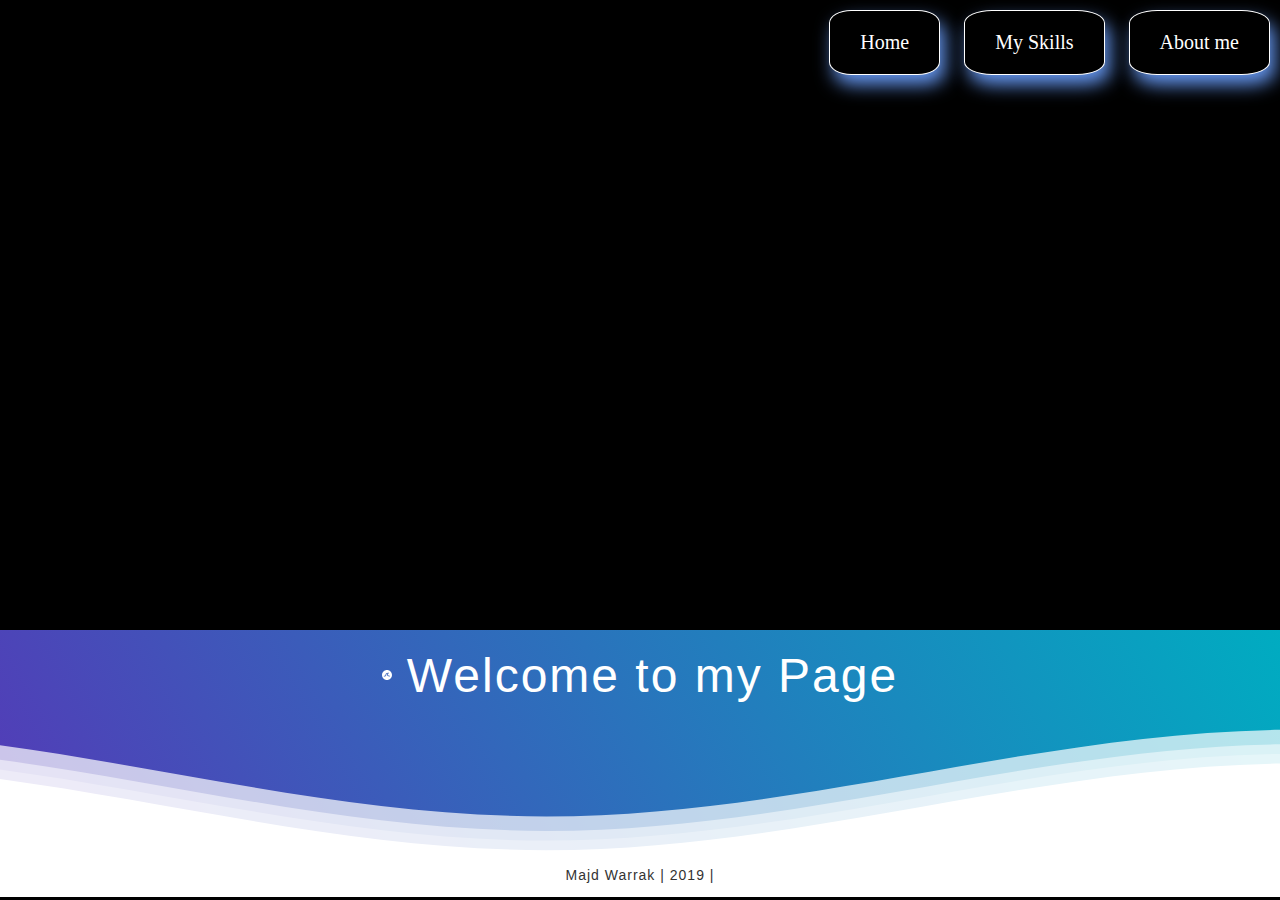
<file: index.html>
<!DOCTYPE html>
<html>

<head>
    <title>portfolio</title>
    <link rel="stylesheet" href="css/portfolio.css" type="text/css">
</head>

<body>
    <nav>
        <ul>
            <li><a href="#">Home</a></li>
            <li><a href="html/my-skils.html">My Skills</a></li>
            <li><a href="html/about-me.html">About me</a></li>
        </ul>

    </nav>




    <!-- <div class="main"> </div> -->

    <main>
        <div class="text">Majd Warrak<br> <br> Trainee in Web Development
    </main>



    <!--Hey! This is the original version
of Simple CSS Waves-->

    <div class="header">

        <!--Content before waves-->
        <div class="inner-header flex">
            <!--Just the logo.. Don't mind this-->
            <svg version="1.1" class="logo" baseProfile="tiny" id="Layer_1" xmlns="http://www.w3.org/2000/svg" xmlns:xlink="http://www.w3.org/1999/xlink" x="0px" y="0px" viewBox="0 0 500 500" xml:space="preserve">
        <path fill="#FFFFFF" stroke="#000000" stroke-width="10" stroke-miterlimit="10" d="M57,283" />
        <g><path fill="#fff"
        d="M250.4,0.8C112.7,0.8,1,112.4,1,250.2c0,137.7,111.7,249.4,249.4,249.4c137.7,0,249.4-111.7,249.4-249.4
        C499.8,112.4,388.1,0.8,250.4,0.8z M383.8,326.3c-62,0-101.4-14.1-117.6-46.3c-17.1-34.1-2.3-75.4,13.2-104.1
        c-22.4,3-38.4,9.2-47.8,18.3c-11.2,10.9-13.6,26.7-16.3,45c-3.1,20.8-6.6,44.4-25.3,62.4c-19.8,19.1-51.6,26.9-100.2,24.6l1.8-39.7		c35.9,1.6,59.7-2.9,70.8-13.6c8.9-8.6,11.1-22.9,13.5-39.6c6.3-42,14.8-99.4,141.4-99.4h41L333,166c-12.6,16-45.4,68.2-31.2,96.2	c9.2,18.3,41.5,25.6,91.2,24.2l1.1,39.8C390.5,326.2,387.1,326.3,383.8,326.3z" />
        </g>
        </svg>
            <h1>Welcome to my Page</h1>
        </div>

        <!--Waves Container-->
        <div>
            <svg class="waves" xmlns="http://www.w3.org/2000/svg" xmlns:xlink="http://www.w3.org/1999/xlink" viewBox="0 24 150 28" preserveAspectRatio="none" shape-rendering="auto">
        <defs>
        <path id="gentle-wave" d="M-160 44c30 0 58-18 88-18s 58 18 88 18 58-18 88-18 58 18 88 18 v44h-352z" />
        </defs>
        <g class="parallax">
        <use xlink:href="#gentle-wave" x="48" y="0" fill="rgba(255,255,255,0.7" />
        <use xlink:href="#gentle-wave" x="48" y="3" fill="rgba(255,255,255,0.5)" />
        <use xlink:href="#gentle-wave" x="48" y="5" fill="rgba(255,255,255,0.3)" />
        <use xlink:href="#gentle-wave" x="48" y="7" fill="#fff" />
        </g>
        </svg>
        </div>
        <!--Waves end-->

    </div>
    <!--Header ends-->

    <!--Content starts-->
    <div class="content flex">
        <p>Majd Warrak | 2019 | </p>
    </div>
    <!--Content ends-->





</body>

</html>
</file>
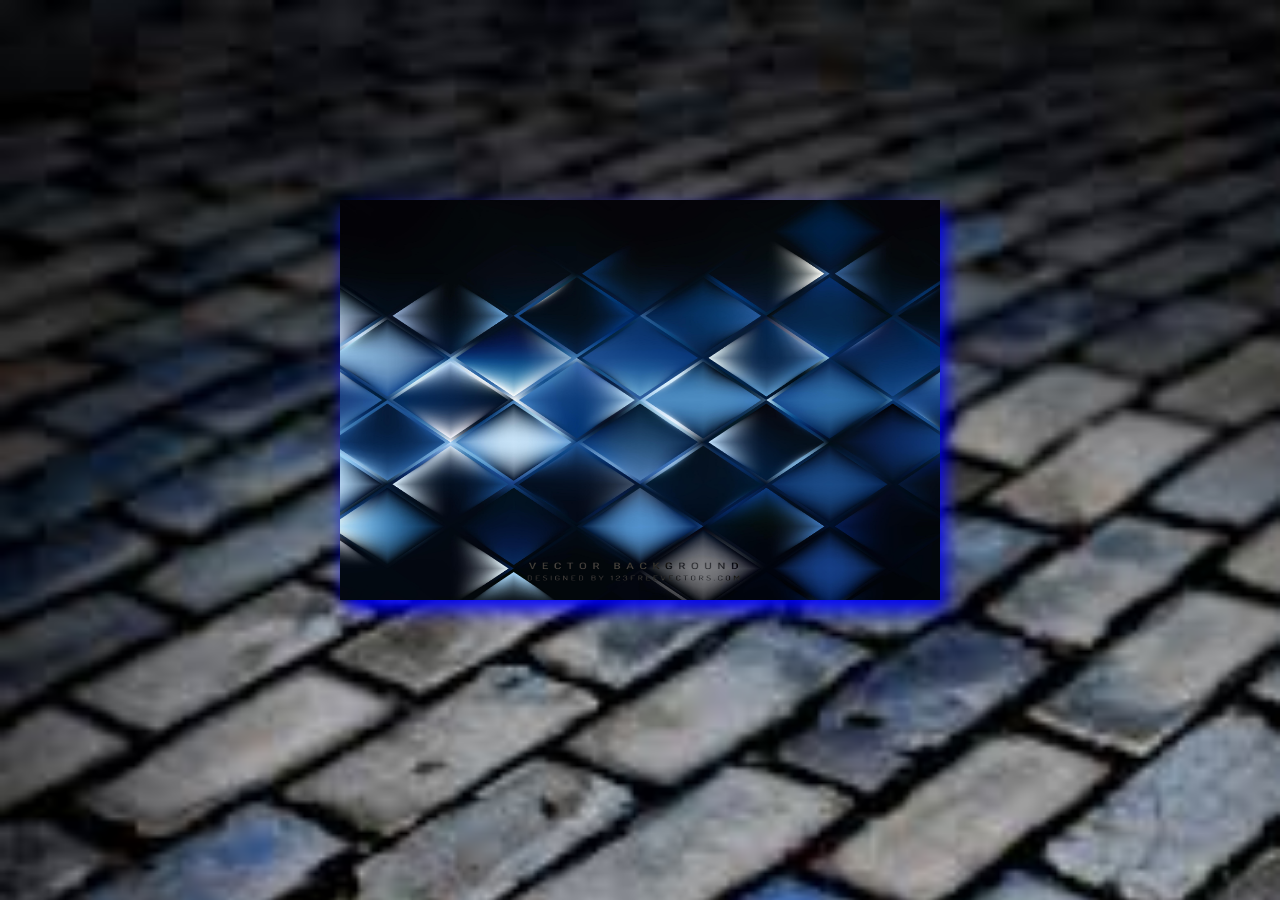
<file: html/black.html>
<!DOCTYPE html>
<html>
    <head>
        <title>full background image</title>
        <link rel="stylesheet" href="../css/black.css" type="text/css">
        <body>
            <div class="container">
                <img src="../img/square.jpg" class="img1">
                
            </div>
        

        </body>
        
        
    </head>
</html>
</file>
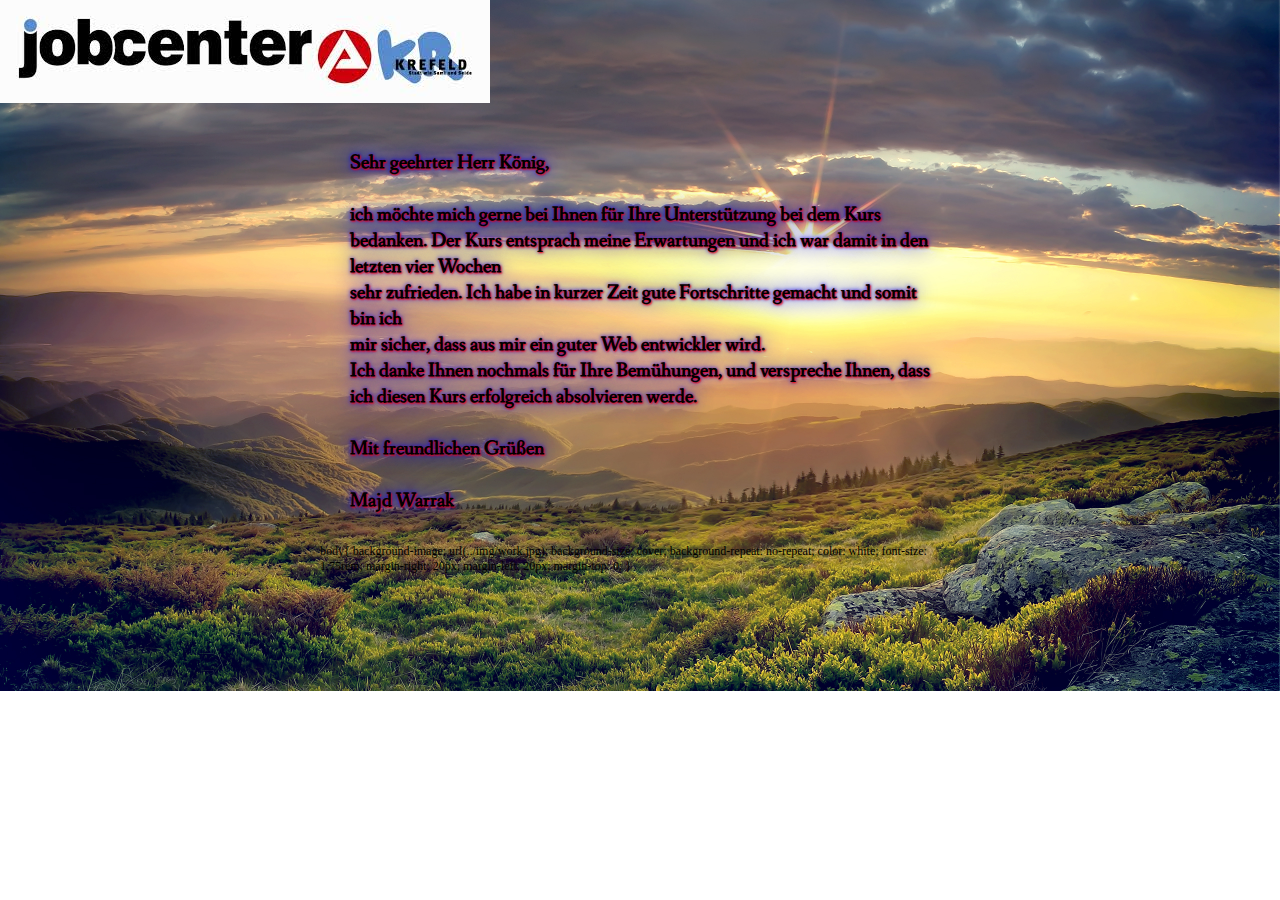
<file: html/jobcenter.html>
<!DOCTYPE html>
<html>

<head>
    <title>Message to Jobcenter</title>
    <link rel="stylesheet" href="../css/my-style.css" type="text/css" />
    <link href="https://fonts.googleapis.com/css?family=Abril+Fatface|Anton|Averia+Serif+Libre|Fanwood+Text|Great+Vibes|Lobster|Oleo+Script|Satisfy&display=swap" rel="stylesheet" />
</head>

<body>
    <!--this is body part-->

    <img src="../img/log.jfif" alt="Jobcenter" />
    <div>
        <b> Sehr geehrter Herr König, </b> <br />
        <br />
        <b>
        ich möchte mich gerne bei Ihnen für Ihre Unterstützung bei dem Kurs
        bedanken. Der Kurs entsprach meine Erwartungen und ich war damit in den
        letzten vier Wochen
      </b>
        <br />
        <b>
        sehr zufrieden. Ich habe in kurzer Zeit gute Fortschritte gemacht und
        somit bin ich
      </b>
        <br />
        <b> mir sicher, dass aus mir ein guter Web entwickler wird. </b> <br />
        <b>
        Ich danke Ihnen nochmals für Ihre Bemühungen, und verspreche Ihnen, dass
        ich diesen Kurs erfolgreich absolvieren werde. </b
      ><br />
      <br />
      <b> Mit freundlichen Grüßen </b> <br />
        <br />
        <b> Majd Warrak </b>
    </div>
</body>

</html>

body{ background-image: url(../img/work.jpg); background-size: cover; background-repeat: no-repeat; color: white; font-size: 1.75rem; margin-right: 20px; margin-left: 20px; margin-top: 0; }
</file>
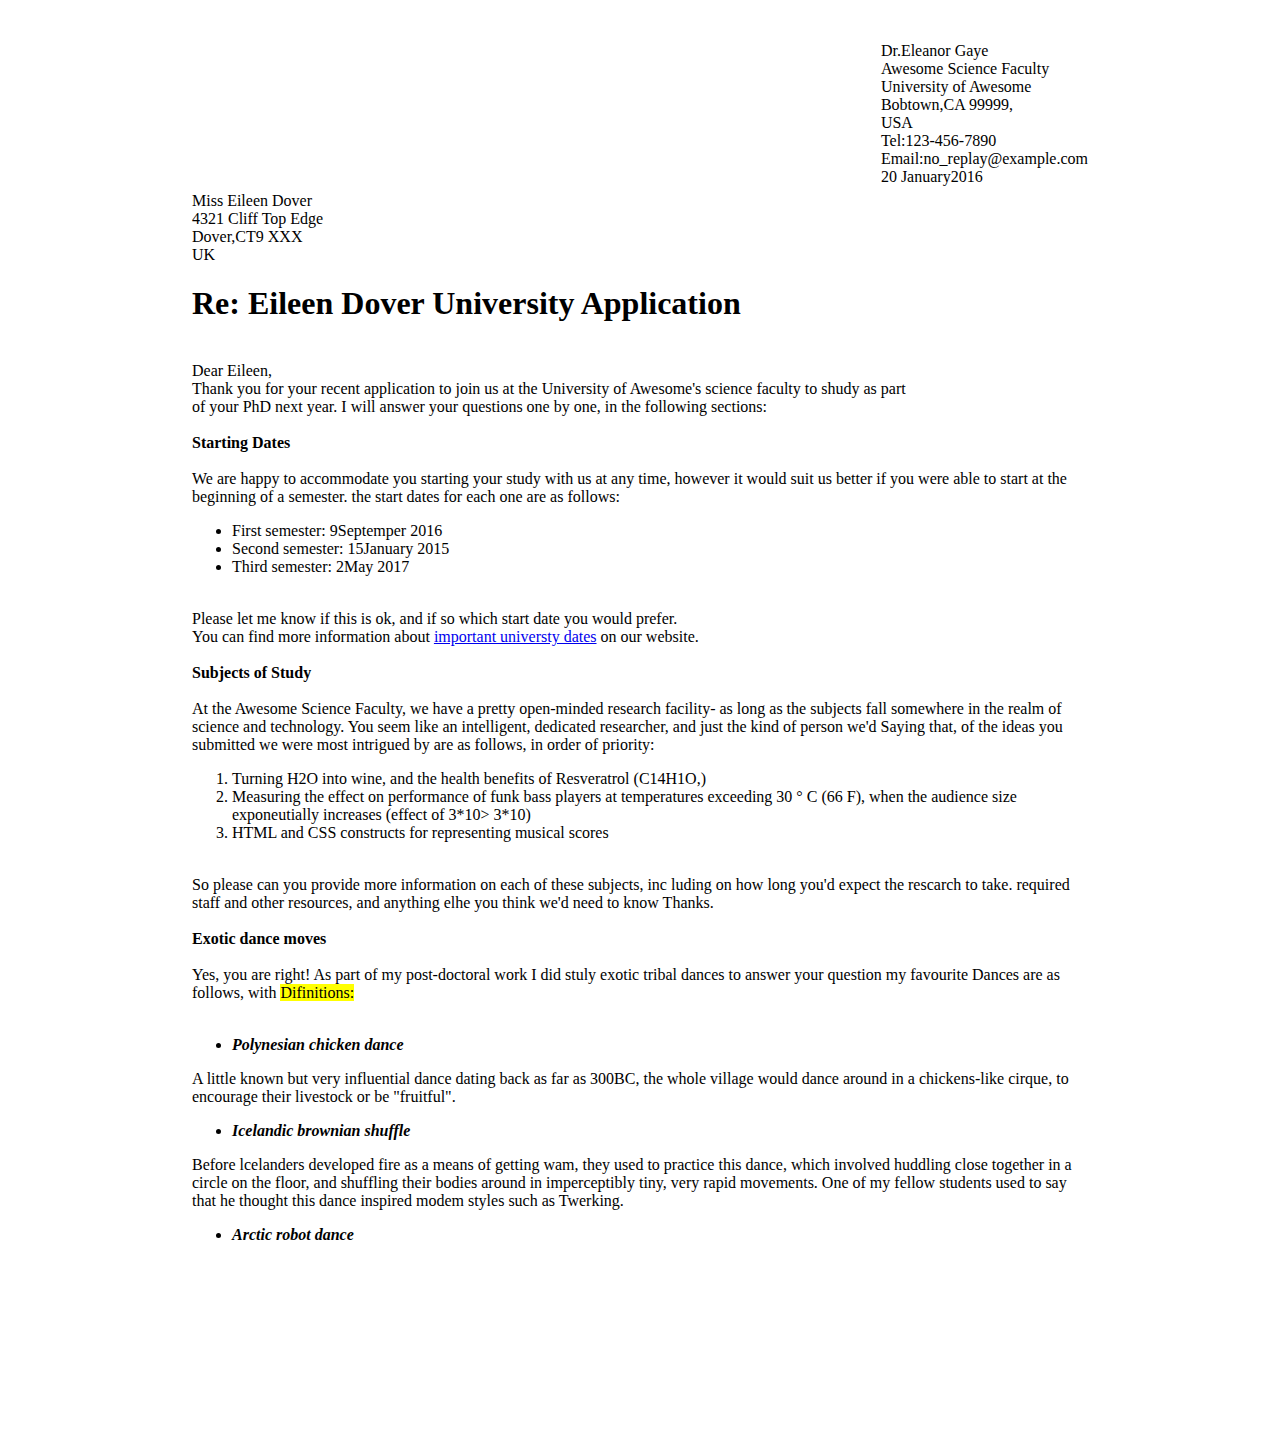
<file: html/letter.html>
<!DOCTYPE html>
<html>
    <head>
      <title>Letter</title>
        <link rel="stylesheet" href="../css/letter.css" type="text/css">
    </head>
    <body>
        <div class="p-1">
          
                
                Dr.Eleanor Gaye<br>Awesome Science Faculty
                <br>University of Awesome<br>Bobtown,CA 99999,
                <br>USA<br>Tel:123-456-7890<br>Email:no_replay@example.com<br>20 January2016
                <br>
        </div>

               <div class="p-2"> Miss Eileen Dover<br>
                4321 Cliff Top Edge<br>Dover,CT9 XXX<br>UK
               </div>
               <div class="main">
            <h1>Re: Eileen Dover University Application</h1><br>Dear Eileen,<br>Thank you for your recent application
             to join us at the University of Awesome's science faculty
              to shudy as part<br> of your PhD next year.
               I will answer your questions one by one, in the following sections:</h1><br>
            <br><b>Starting Dates</b><br><br>
            We are happy to accommodate you starting your study with us at any time,
             however it would suit us better if you were able to start at the beginning of a semester.
              the start dates for each one are as follows:<br>
            <ul>
                <li>First semester: 9Septemper 2016</li>
                <li>Second semester: 15January 2015</li>
                <li>Third semester: 2May 2017</li><br>
            </ul>
            Please let me know if this is ok, and if so which start date you would prefer.<br>
            You can find more information about <a href="#">important universty dates</a> on our website.<br>
            <br><b>Subjects of Study</b><br><br>At the Awesome Science Faculty, we have a pretty open-minded research facility-
             as long as the subjects fall somewhere in the realm of science and technology.
              You seem like an intelligent, dedicated researcher, and just the kind of person we'd Saying that,
               of the ideas you submitted we were most intrigued by are as follows, in order of priority:<br>
               <ol>
                   <li> Turning H2O into wine, and the health benefits of Resveratrol (C14H1O,)</li>
                   <li> Measuring the effect on performance of funk bass players
                        at temperatures exceeding 30 ° C (66 F), when the audience size exponeutially
                         increases (effect of 3*10> 3*10) </li>
                         <li> HTML and CSS constructs for representing musical scores</li>
               </ol><br>So please can you provide more information on each of these subjects,
                inc luding on how long you'd expect the rescarch to take. required staff and other resources,
                 and anything elhe you think we'd need to know Thanks.<br><br><b>Exotic dance moves</b><br><br>
                 Yes, you are right! As part of my post-doctoral work I did stuly exotic tribal dances to answer your question
                 my favourite Dances are as follows, with <mark>Difinitions:</mark><br><br>
                 <ul>
                     <li>
                 <strong><i>Polynesian chicken dance</i></strong></li>
                 </ul> A little known but very influential dance dating back as far as 300BC,
                  the whole village would dance around in a chickens-like cirque, to encourage their livestock or be "fruitful".<br>
                  <ul>
                      <strong><i><li> Icelandic brownian shuffle</li></i></strong>
                  </ul>
                  Before lcelanders developed fire as a means of getting wam, they used to practice this dance,
                   which involved huddling close together in a circle on the floor,
                    and shuffling their bodies around in imperceptibly tiny, very rapid movements.
                     One of my fellow students used to say that he thought this dance inspired modem styles such as Twerking.<br>
                     <ul>
                         <li>
                                <strong><i>Arctic robot dance</i></strong>
                         </li>
                     </ul>
                 

        </div>
      
    </body>
</html>
</file>
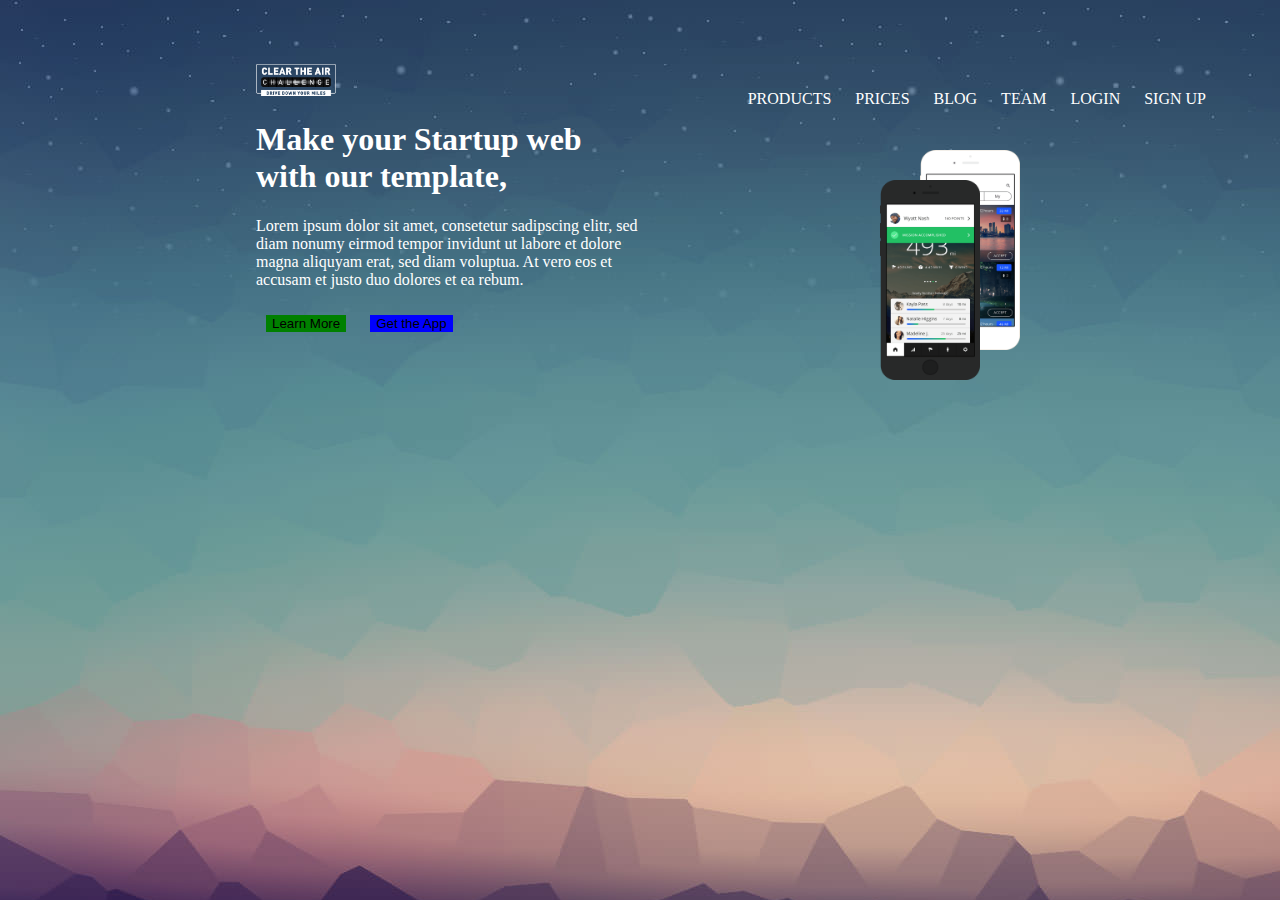
<file: html/mobile.html>
<!DOCTYPE html>
<html>
    <head>
        <title>Mobile</title>
        <link rel="stylesheet" href="../css/mobile.css" type="text/css">

    </head>
    <body>
        <!-- this is nav part-->
      
            
       

       
        <nav>
            <ul>
                <li><a href="#"> PRODUCTS </a></li>
                <li><a href="#"> PRICES </a></li>
                <li><a href="#"> BLOG </a></li>
                <li><a href="#"> TEAM </a></li>
                <li><a href="#"> LOGIN </a></li>
                <li><a href="#"> SIGN UP </a></li>
            </ul>
        </nav> <img  class="logo-1" src="../img/logo_001.png" alt="logo">
        <!-- this is content part-->
        
        <div class="text">
                <h1>Make your Startup web<br>with our template,</h1>
                <p>
                    Lorem ipsum dolor sit amet, consetetur sadipscing elitr, sed<br>
                    diam nonumy eirmod tempor invidunt ut labore et dolore<br>
                    magna aliquyam erat, sed diam voluptua. At vero eos et<br>
                    accusam et justo duo dolores et ea rebum.
                </p>
        </div>
       <img class="white" src="../img/phone_001.png" width="100px" height="200px">

     
       <img class="black" src="../img/phone_002.png"  width="100px" height="200px">
       <form action="action_page.php">
           <input type="button" value="Learn More" class="b-green">
           <input type="button" value="Get the App" class="b-blue">
       </form>

      
    </body>
</html>
</file>
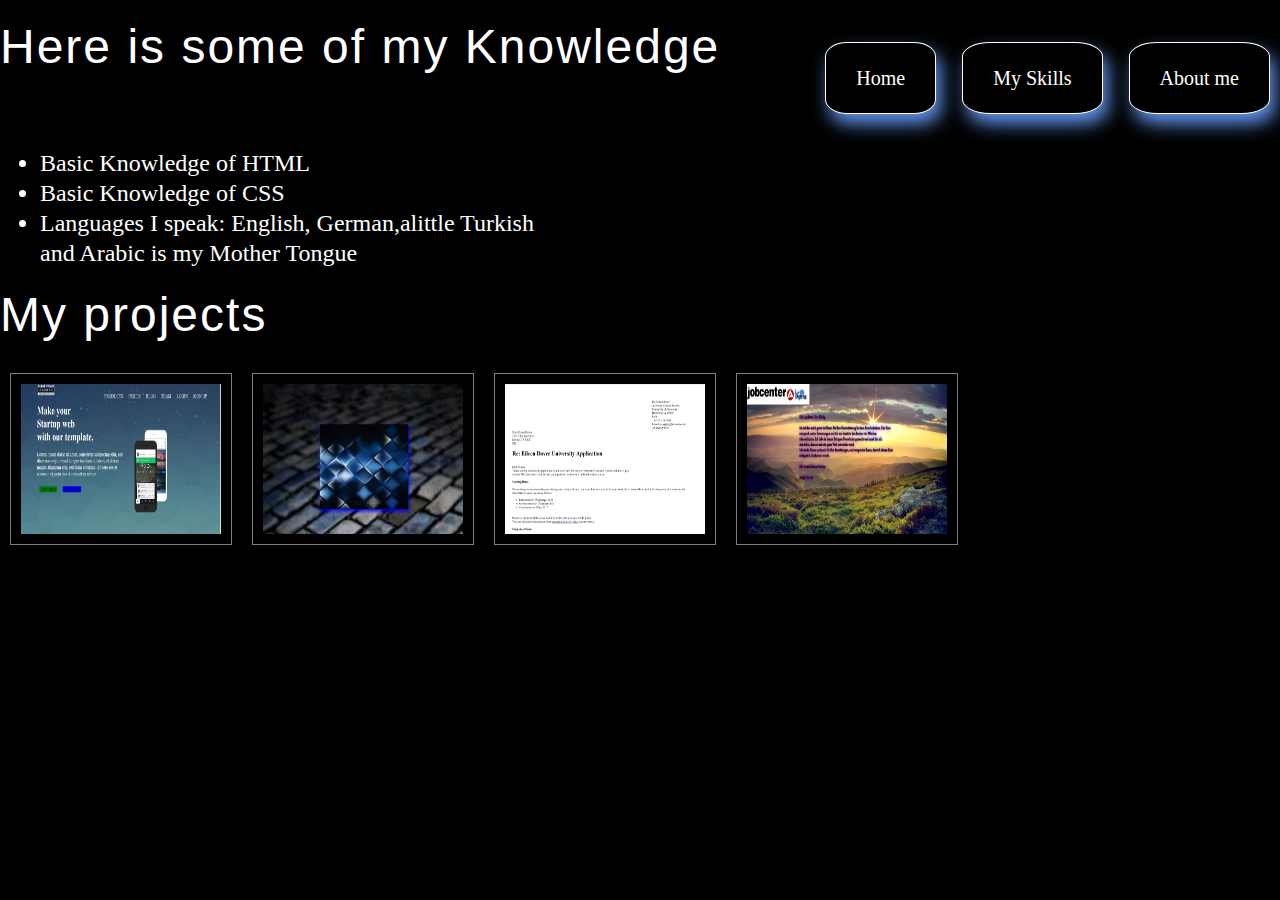
<file: html/my-skils.html>
<!DOCTYPE html>
<html>

<head>
    <title>My Skills</title>
    <link rel="stylesheet" href="../css/portfolio.css" type="text/css">
</head>

<body class="skill">

    <nav>
        <ul>
            <li><a href="../index.html">Home</a></li>
            <li><a href="./my-skils.html">My Skills</a></li>
            <li><a href="./about-me.html">About me</a></li>
        </ul>
    </nav>



    <h1>Here is some of my Knowledge</h1><br>
    <ul>
        <li>Basic Knowledge of HTML</li>
        <li>Basic Knowledge of CSS</li>
        <li>Languages I speak: English, German,alittle Turkish<br> and Arabic is my Mother Tongue</li>
    </ul>


    <div>
        <h1>My projects</h1>
        <div class="col-pro">
            <a href="mobile.html"> <img src="../img/mob.jpg" alt="Mob app" class="projects"></a>
            <a href="black.html"> <img src="../img/test-project.jpg" alt="Test app" class="projects"></a>
            <a href="letter.html"> <img src="../img/letter.jpg" alt="letter app" class="projects"></a>
            <a href="jobcenter.html"> <img src="../img/jobcenter.jpg" alt="JobCenter app" class="projects"></a>
        </div>
    </div>

</body>

</html>
</file>
<file: css/portfolio.css>
/* Menu */

nav ul li {
    list-style-type: none;
    display: inline-block;
    margin: 10px;
    font-size: 20px;
    border: 2px solid black;
    color: rgba(255, 0, 0, 0.9);
    padding: 20px 30px;
    background-color: black;
    border-radius: 20%;
    box-shadow: 5px 10px 18px cornflowerblue;
    border: 1px solid white;
}

nav ul {
    margin: 0;
    float: right;
}

nav ul li:hover {
    background-color: #2042b2;
}

a:link,
a:visited {
    color: white;
    text-decoration: none;
}


/* Body */

.about,
.skill {
    color: white;
    line-height: 30px;
    font-size: 1.5rem;
}

.about-me {}

.main {
    font-size: 30px;
    padding: 30px 44px;
}


/* Projects display */

.col-pro {
    display: flex;
}

.projects {
    width: 200px;
    height: 150px;
    border: 1px solid gray;
    margin: 10px;
    padding: 10px;
}

.projects:hover {
    transition: 2s;
    width: 210px;
    height: 160px;
    box-shadow: 2px gray;
}

@import url(//fonts.googleapis.com/css?family=Lato:300:400);
body {
    margin: 0;
}

h1 {
    font-family: 'Lato', sans-serif;
    font-weight: 300;
    letter-spacing: 2px;
    font-size: 48px;
}

p {
    font-family: 'Lato', sans-serif;
    letter-spacing: 1px;
    font-size: 14px;
    color: #333333;
}

.header {
    position: relative;
    text-align: center;
    background: linear-gradient(60deg, rgba(84, 58, 183, 1) 0%, rgba(0, 172, 193, 1) 100%);
    color: white;
}

.logo {
    width: 50px;
    fill: white;
    padding-right: 15px;
    display: inline-block;
    vertical-align: middle;
}

.inner-header {
    height: 10vh;
    width: 100%;
    margin: 0;
    padding: 0;
}

.flex {
    /*Flexbox for containers*/
    display: flex;
    justify-content: center;
    align-items: center;
    text-align: center;
}

.waves {
    position: relative;
    width: 100%;
    height: 10vh;
    margin-bottom: -7px;
    /*Fix for safari gap*/
    min-height: 100px;
    max-height: 150px;
}

.content {
    position: relative;
    height: 5vh;
    text-align: center;
    background-color: white;
}


/* Animation */

@import url(//fonts.googleapis.com/css?family=Lato:300:400);
body {
    margin: 0;
}

h1 {
    font-family: 'Lato', sans-serif;
    font-weight: 300;
    letter-spacing: 2px;
    font-size: 48px;
}

p {
    font-family: 'Lato', sans-serif;
    letter-spacing: 1px;
    font-size: 14px;
    color: #333333;
}

.header {
    position: relative;
    text-align: center;
    background: linear-gradient(60deg, rgba(84, 58, 183, 1) 0%, rgba(0, 172, 193, 1) 100%);
    color: white;
}

.logo {
    width: 10px;
    fill: white;
    padding-right: 15px;
    display: inline-block;
    vertical-align: middle;
}

.inner-header {
    height: 10vh;
    width: 100%;
    margin: 0;
    padding: 0;
}

.flex {
    /*Flexbox for containers*/
    display: flex;
    justify-content: center;
    align-items: center;
    text-align: center;
}

.waves {
    position: relative;
    width: 100%;
    height: 15vh;
    margin-bottom: -7px;
    /*Fix for safari gap*/
    min-height: 100px;
    max-height: 150px;
}

.content {
    position: relative;
    height: 5vh;
    text-align: center;
    background-color: white;
}


/* Animation */

.parallax>use {
    animation: move-forever 25s cubic-bezier(.55, .5, .45, .5) infinite;
}

.parallax>use:nth-childnth-child(1) {
    animation-delay: -2s;
    animation-duration: 7s;
}

.parallax>use:nth-child(2) {
    animation-delay: -3s;
    animation-duration: 10s;
}

.parallax>use:nth-child(3) {
    animation-delay: -4s;
    animation-duration: 13s;
}

.parallax>use:nth-child(4) {
    animation-delay: -5s;
    animation-duration: 20s;
}

@keyframes move-forever {
    0% {
        transform: translate3d(-90px, 0, 0);
    }
    100% {
        transform: translate3d(85px, 0, 0);
    }
}


/*Shrinking for mobile*/

@media (max-width: 768px) {
    .waves {
        height: 40px;
        min-height: 40px;
    }
    .content {
        height: 30vh;
    }
    h1 {
        font-size: 24px;
    }
}


/* new text */

body {
    background: black;
}

main {
    height: 70vh;
    display: flex;
    justify-content: center;
    align-items: center;
}

.text {
    background: url(https://media.giphy.com/media/YnkuiP6WFNM2ezj0XV/giphy.gif);
    background-size: contain;
    background-position: top left;
    -webkit-background-clip: text;
    color: transparent;
    font-size: 5rem;
    font-weight: bold;
    font-family: sans-serif;
    text-align: center;
}
</file>
<file: css/black.css>
body{
    background-image: url(../img/back.jfif);
    background-size: cover;
    background-repeat: no-repeat;
    color: white;
font-size: 0.5rem;
margin-right: 20%;
margin-left: 20%;
margin-top: 0;   
}
img {
    float: right;
    height: 50px;
    width: 100px;
}

.container {
    background-image: url("../img/square.jpg");
    background-size: cover;
    background-repeat: no-repeat;
    width: 600px;
    height: 400px;
    margin: 100px auto;
    margin-top: 200px;
    box-shadow: 5px 10px 18px blue;
}

.container:hover {
    transform: rotateZ(-10deg);
    transition-duration: 6s;
}
.img1{
    width: 600px;
    height: 400px;
}
</file>
<file: css/my-style.css>
/*this is css file*/
body{
    font-size: 12px;
    background-image: url("../img/background_001.jpg");
    background-repeat: no-repeat;
    background-position: center;
    background-size: 100%;
    color:black;
    margin-left: 25%;
    margin-right: 25%;
}
div{
    font-family: 'Fanwood Text', serif;
    font-size: 20px;
    text-emphasis-position: center;
    text-shadow: 1px 1px 2px red, 0 0 1em blue, 0 0 0.2em blue;
    margin: 30px;
    margin-top: 150px;
}
img{
    position: absolute;
    top: 0;
    left: 0;
}
</file>
<file: css/letter.css>
body{
    margin: 15%
}
.p-1{
    float: right;
    margin-top: -150px;
}
</file>
<file: css/mobile.css>
body {
    margin-left: 20%;
    margin-right: 20%;
    margin-top: 5%;
    background-image: url("../img/bg_001.jpg");
    background-repeat: no-repeat;
    color: white;
    font-size: 0, 7rem;
}

.text {
    font-size: 1rem;
}

.logo-1 {
    max-width: 80px;
    max-height: 40px;
    display: inline;
}

nav ul li {
    margin: 10px;
    list-style-type: none;
    display: inline-block;
}

nav ul {
    float: right;
    margin-right: -25%;
}

a:link,
a:visited {
    color: white;
    text-decoration: none;
}

.white {
    position: absolute;
    top: 150px;
    right: 260px;
}

.black {
    position: absolute;
    top: 180px;
    right: 300px;
}

.b-green {
    border: 0;
    background-color: green;
    padding: 0.5;
    margin: 10px;
}

.b-blue {
    border: 0;
    background-color: blue;
    padding: 0.5;
    margin: 10px;
}
</file>
